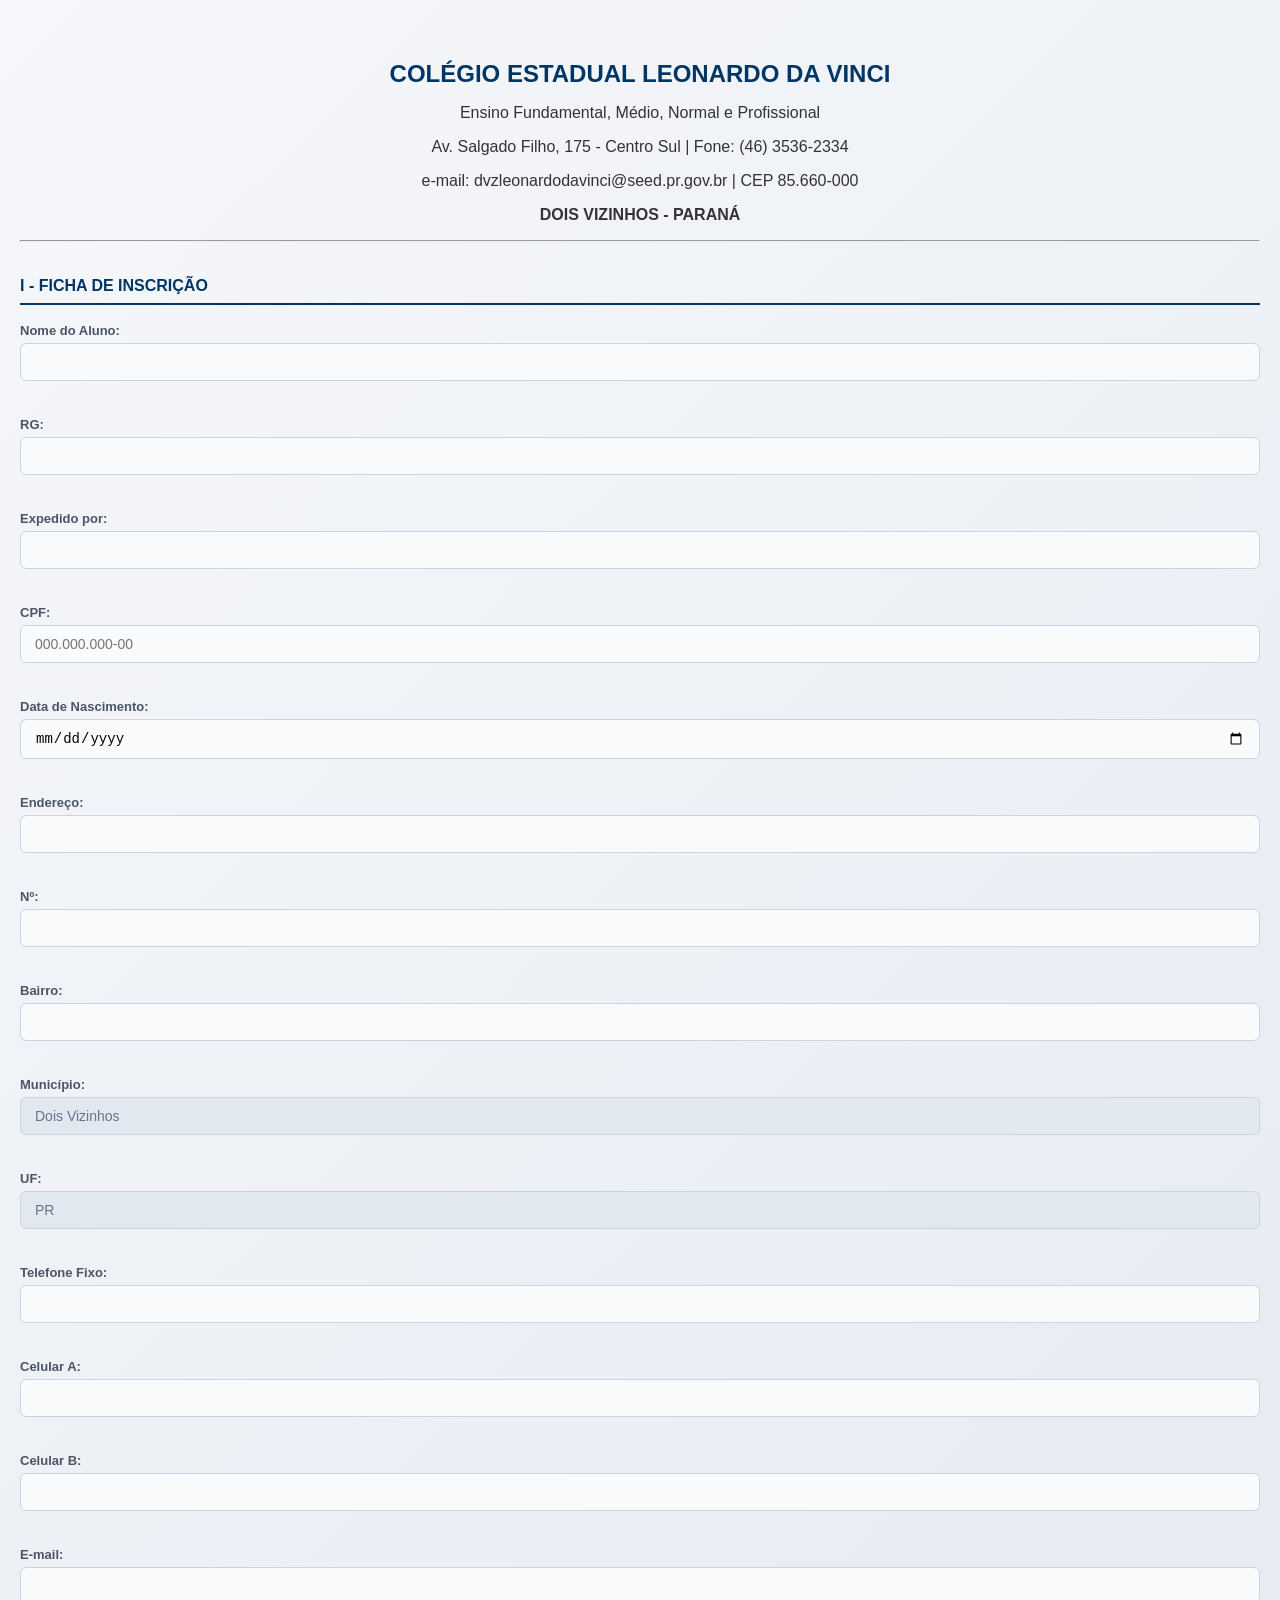
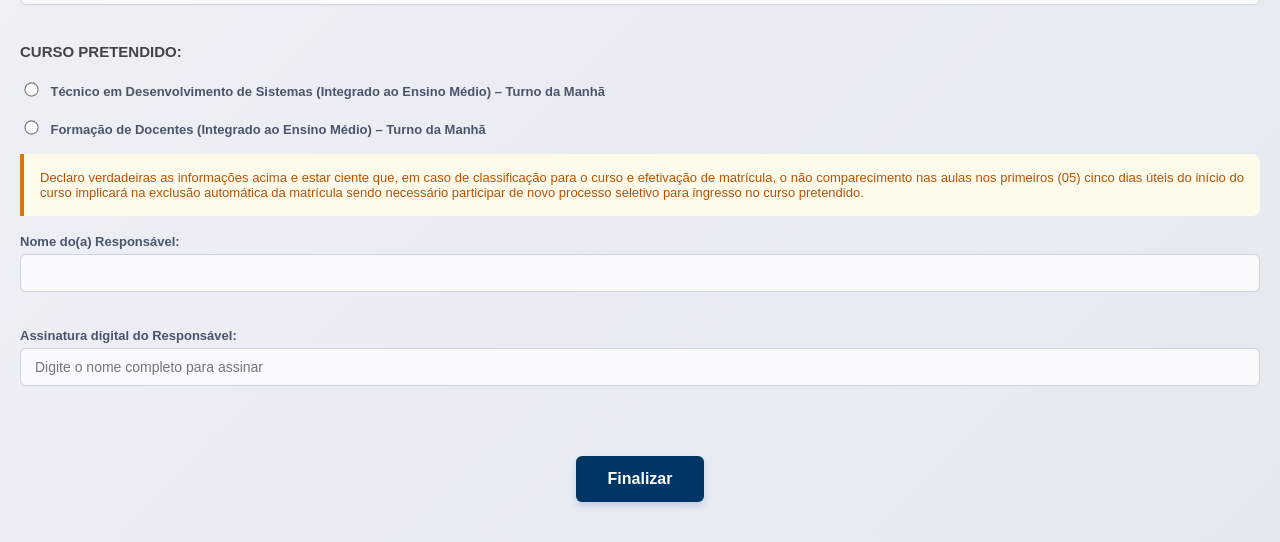
<file: index.html>
<!DOCTYPE html>
<html lang="pt-BR">
<head>
    <meta charset="UTF-8">
    <title>Inscrição - Etapa 1: Dados Pessoais</title>
    <!-- Liga este HTML ao arquivo de estilo visual (CSS) -->
    <link rel="stylesheet" href="style.css">
</head>
<body>

        <!-- CABEÇALHO COM OS DADOS DO COLÉGIO -->
        <center>
            <h2>COLÉGIO ESTADUAL LEONARDO DA VINCI</h2>
            <p>Ensino Fundamental, Médio, Normal e Profissional</p>
            <p>Av. Salgado Filho, 175 - Centro Sul | Fone: (46) 3536-2334</p>
            <p>e-mail: dvzleonardodavinci@seed.pr.gov.br | CEP 85.660-000</p>
            <p><b>DOIS VIZINHOS - PARANÁ</b></p>
        </center>
        <hr>
        
        <!-- SEÇÃO I - CAMPOS DA FICHA DE INSCRIÇÃO -->
        <h3>I - FICHA DE INSCRIÇÃO</h3>
        
        <!-- O atributo 'required' obriga o usuário a preencher o campo antes de avançar -->
        <p>
            <label for="nome">Nome do Aluno:</label><br>
            <input type="text" id="nome" name="nome" value="" required>
        </p>

        <p>
            <label for="rg">RG:</label><br>
            <input type="text" id="rg" name="rg" value="" required>
        </p>
        
        <p>
            <label for="expedido">Expedido por:</label><br>
            <input type="text" id="expedido" name="expedido" value="" required>
        </p>
        
        <p>
            <label for="cpf">CPF:</label><br>
            <input type="text" id="cpf" name="cpf" placeholder="000.000.000-00" value="" required>
        </p>

        <p>
            <label for="nascimento">Data de Nascimento:</label><br>
            <input type="date" id="nascimento" name="nascimento" value="" required>
        </p>
        
        <p>
            <label for="endereco">Endereço:</label><br>
            <input type="text" id="endereco" name="endereco" value="" required>
        </p>
        
        <p>
            <label for="numero">Nº:</label><br>
            <input type="text" id="numero" name="numero" value="" required>
        </p>

        <p>
            <label for="bairro">Bairro:</label><br>
            <input type="text" id="bairro" name="bairro" value="" required>
        </p>
        
        <!-- O atributo 'readonly' deixa a caixa cinza/travada, impedindo a digitação -->
        <p>
            <label for="municipio">Município:</label><br>
            <input type="text" id="municipio" name="municipio" value="Dois Vizinhos" readonly style="background-color: #e2e8f0; color: #64748b; cursor: not-allowed;">
        </p>
        
        <p>
            <label for="uf">UF:</label><br>
            <input type="text" id="uf" name="uf" value="PR" readonly style="background-color: #e2e8f0; color: #64748b; cursor: not-allowed;">
        </p>

        <p>
            <label for="telFixo">Telefone Fixo:</label><br>
            <input type="tel" id="telFixo" name="telFixo" value="">
        </p>
        
        <p>
            <label for="celA">Celular A:</label><br>
            <input type="tel" id="celA" name="celA" value="" required>
        </p>
        
        <p>
            <label for="celB">Celular B:</label><br>
            <input type="tel" id="celB" name="celB" value="">
        </p>

        <p>
            <label for="email">E-mail:</label><br>
            <input type="email" id="email" name="email" value="" required>
        </p>

        <!-- SELEÇÃO DE CURSOS (Apenas um pode ser escolhido por vez usando o tipo 'radio') -->
        <h4>CURSO PRETENDIDO:</h4>
        <p>
            <input type="radio" name="curso" id="curso1" value="Técnico em Desenvolvimento de Sistemas" required> 
            <label for="curso1">Técnico em Desenvolvimento de Sistemas (Integrado ao Ensino Médio) – Turno da Manhã</label>
            <br><br>
            <input type="radio" name="curso" id="curso2" value="Formação de Docentes" required> 
            <label for="curso2">Formação de Docentes (Integrado ao Ensino Médio) – Turno da Manhã</label>
        </p>

        <!-- CAIXA DE TEXTO LEGAL / DECLARAÇÃO -->
        <p class="declaracao">
            Declaro verdadeiras as informações acima e estar ciente que, em caso de classificação para o curso e efetivação de matrícula, o não comparecimento nas aulas nos primeiros (05) cinco dias úteis do início do curso implicará na exclusão automática da matrícula sendo necessário participar de novo processo seletivo para ingresso no curso pretendido.
        </p>

        <p>
            <label for="responsavel">Nome do(a) Responsável:</label><br>
            <input type="text" id="responsavel" name="responsavel" value="" required>
        </p>
        
        <p>
            <label for="assinaturaResp">Assinatura digital do Responsável:</label><br>
            <input type="text" id="assinaturaResp" name="assinaturaResp" placeholder="Digite o nome completo para assinar" required>
        </p>
        
        <br><br>
        <center>
            <!-- Botão do tipo 'submit' que ativa o formulário e envia o usuário para a página do action -->
            <input type="submit" value="Finalizar">
        </center>
    </form>

</body>
</html>
</file>
<file: style.css>
/* --- 1. CONFIGURAÇÃO GERAL E FUNDO DO SITE --- */
body {
    font-family: 'Segoe UI', Arial, sans-serif;
    background: linear-gradient(135deg, #f5f7fa 0%, #e4e8f0 100%); /* Fundo em degradê moderno */
    margin: 0;
    padding: 40px 20px;
    color: #333333;
}

/* --- 2. CAIXA BRANCA DO FORMULÁRIO (EFEITO PAPEL) --- */
form {
    max-width: 650px;
    background-color: #ffffff;
    margin: 0 auto;
    padding: 40px;
    border-radius: 12px; /* Bordas arredondadas suaves */
    box-shadow: 0 10px 25px rgba(0, 54, 102, 0.08); /* Sombra elegante no fundo */
    border: 1px solid rgba(0, 0, 0, 0.05);
}

/* --- 3. TÍTULOS E TEXTOS --- */
h2 {
    color: #003666; /* Azul oficial baseado no colégio */
    font-size: 24px;
    margin-bottom: 5px;
}

h3 {
    color: #003666;
    font-size: 16px;
    text-transform: uppercase;
    border-bottom: 2px solid #003666; /* Linha azul abaixo do título da seção */
    padding-bottom: 8px;
    margin-top: 35px;
}

h4 {
    color: #444444;
    font-size: 15px;
}

label {
    font-weight: 600;
    font-size: 13px;
    color: #4a5568;
}

/* --- 4. CAIXAS DE DIGITAÇÃO (INPUTS) --- */
input[type="text"], 
input[type="email"], 
input[type="tel"], 
input[type="date"], 
input[type="number"], 
select {
    width: 100%;
    padding: 10px 14px;
    margin-top: 4px;
    margin-bottom: 18px;
    border: 1px solid #cbd5e1;
    border-radius: 6px;
    font-size: 14px;
    background-color: #f8fafc;
    box-sizing: border-box;
    transition: all 0.2s ease-in-out; /* Faz a mudança de cor ser suave */
}

/* Efeito visual de clique: muda a borda para azul ao selecionar a caixa */
input:focus, select:focus {
    border-color: #003666;
    background-color: #ffffff;
    outline: none;
    box-shadow: 0 0 0 3px rgba(0, 54, 102, 0.15);
}

/* Botões do tipo rádio (Cursos) */
input[type="radio"] {
    margin-right: 8px;
    transform: scale(1.1);
}

/* --- 5. CAIXA AMARELA DE AVISO / DECLARAÇÃO --- */
p.declaracao {
    background-color: #fffbeb;
    border-left: 4px solid #d97706; /* Borda grossa amarela na esquerda */
    padding: 16px;
    border-radius: 0 8px 8px 0;
    text-align: justify;
    font-size: 13px;
    color: #b45309;
}

/* --- 6. TABELA DE NOTAS --- */
table {
    width: 100%;
    border-collapse: separate;
    border-spacing: 0;
    border-radius: 8px;
    overflow: hidden;
    border: 1px solid #e2e8f0;
}

th {
    background-color: #f1f5f9; /* Fundo cinza claro para o topo da tabela */
    color: #475569;
    font-size: 12px;
    text-transform: uppercase;
}

th, td {
    padding: 12px;
    text-align: center;
}

td input[type="number"] {
    margin: 0;
    padding: 6px;
    text-align: center;
    max-width: 70px;
}

/* --- 7. BOTÕES DE AVANÇAR E FINALIZAR --- */
input[type="submit"], input[type="button"] {
    background-color: #003666;
    color: #ffffff;
    padding: 14px 32px;
    font-size: 16px;
    font-weight: 600;
    border: none;
    border-radius: 6px;
    cursor: pointer;
    box-shadow: 0 4px 6px rgba(0, 54, 102, 0.15);
}

/* Efeito ao passar o mouse por cima do botão azul */
input[type="submit"]:hover {
    background-color: #002547;
}
</file>
